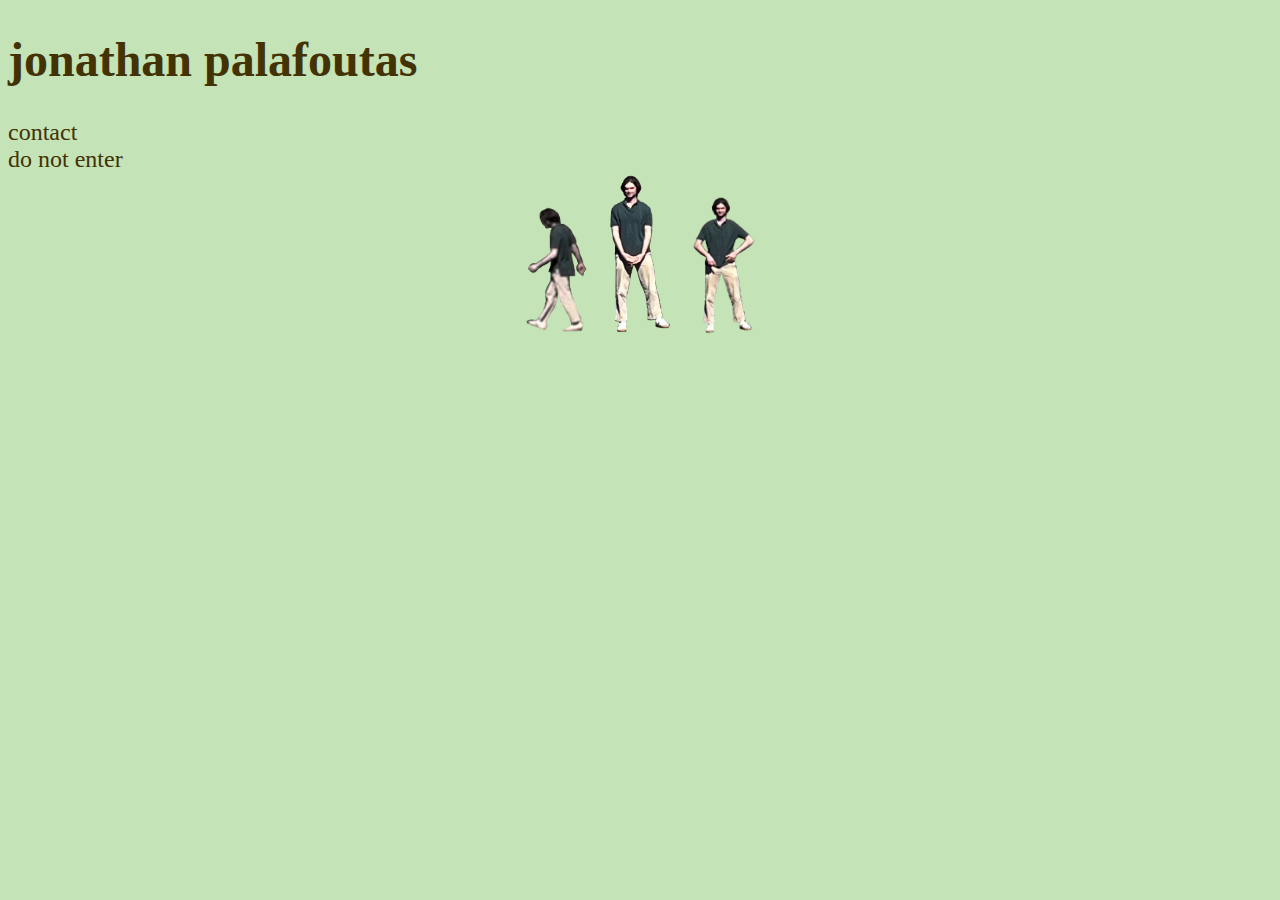
<file: index.html>
<!DOCTYPE html>
<html lang="en">
<head>
    <meta charset="UTF-8">
    <meta name="viewport" content="width=device-width, initial-scale=1.0">
    <title>jonathan palafoutas</title>
    <link rel="stylesheet" href="styles.css">
</head>
<body>
    <div class="content">
        <h1>jonathan palafoutas</h1>
        <div>
            <a href="contact.html">contact</a>
        </div>
        <div>
            <a href="grotto.html">do not enter</a>
        </div>
    </div>
    <div class="footer">
        <img src="images/reservoir_side.PNG" alt="footer image 1">
        <img src="images/reservoir_polite.PNG" alt="footer image 2">
        <img src="images/reservoir_front.PNG" alt="footer image 3">
    </div>
</body>
</html>
</file>
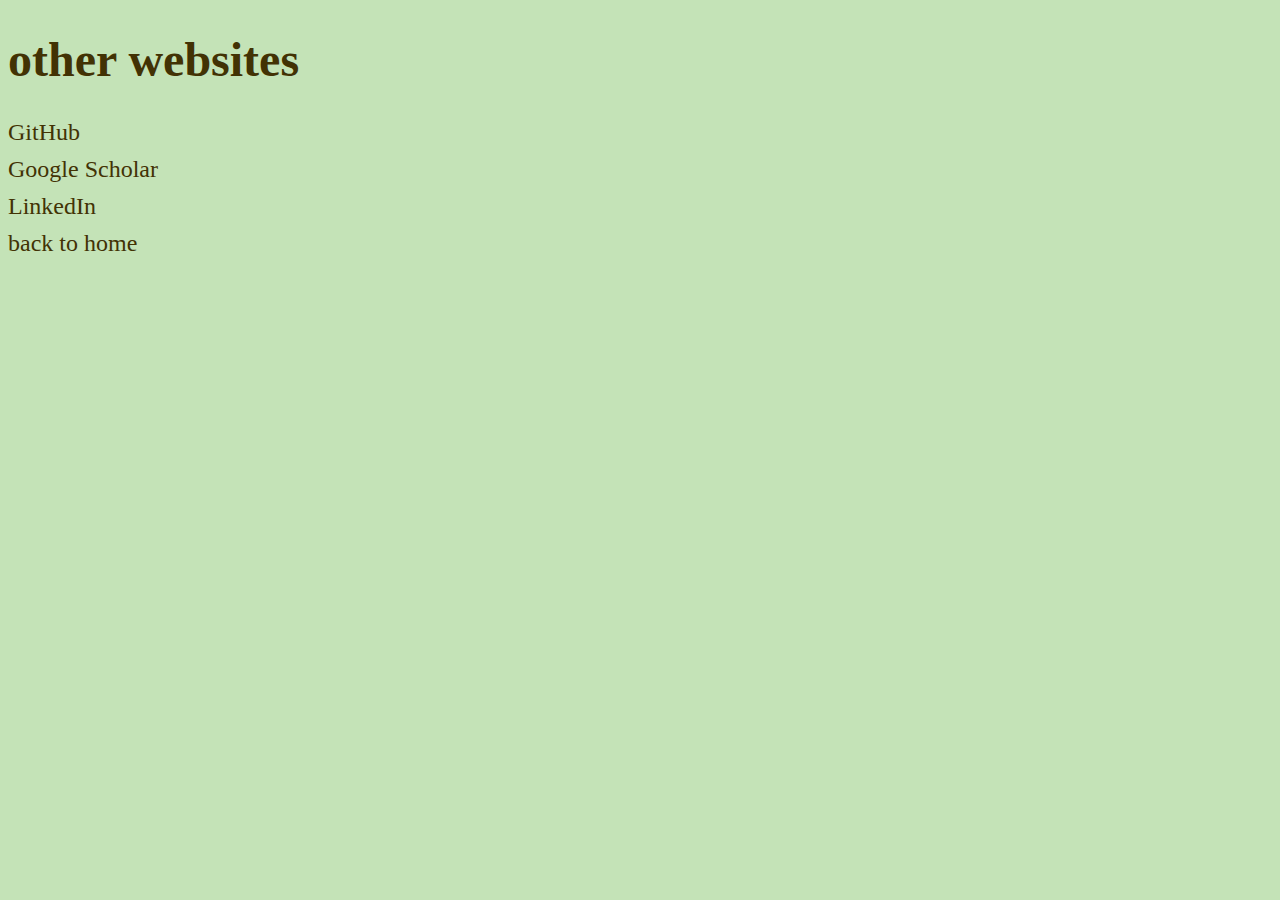
<file: contact.html>
<!DOCTYPE html>
<html lang="en">
<head>
    <meta charset="UTF-8">
    <meta name="viewport" content="width=device-width, initial-scale=1.0">
    <title>other websites</title>
    <link rel="stylesheet" href="styles.css">
    <style>
        .link-row {
            margin-bottom: 10px;
        }
    </style>
</head>
<body>
    <h1>other websites</h1>
    <div class="link-row">
        <a href="https://github.com/jpalafou" target="_blank">GitHub</a>
    </div>
    <div class="link-row">
        <a href="https://scholar.google.com/citations?user=DackgSsAAAAJ&hl=en&oi=ao" target="_blank">Google Scholar</a>
    </div>
    <div class="link-row">
        <a href="https://www.linkedin.com/in/jonathan-palafoutas/" target="_blank">LinkedIn</a>
    </div>
    <div class="link-row">
        <a href="index.html">back to home</a>
    </div>
</body>
</html>
</file>
<file: styles.css>
body {
    background-color: rgb(196, 227, 183);
    color: rgb(66, 50, 4);
    font-size: 24px;
}

.footer {
    display: flex;
    justify-content: center;
    align-items: flex-end; /* Align items to the bottom */
    gap: 20px; /* Adjust the gap between images as needed */
}

.footer img {
    flex: 1; /* This makes images scale relatively */
    max-width: 64px; /* Sets the maximum width for scaling */
    height: auto; /* Maintains aspect ratio */
}

/* Reset default link styles */
a {
    text-decoration: none; /* Remove underline */
    color: inherit; /* Inherit text color */
}

/* Optional: Specify link styles if needed */
a:hover {
    /* Add hover effects if desired */
    text-decoration: underline;
}
</file>
